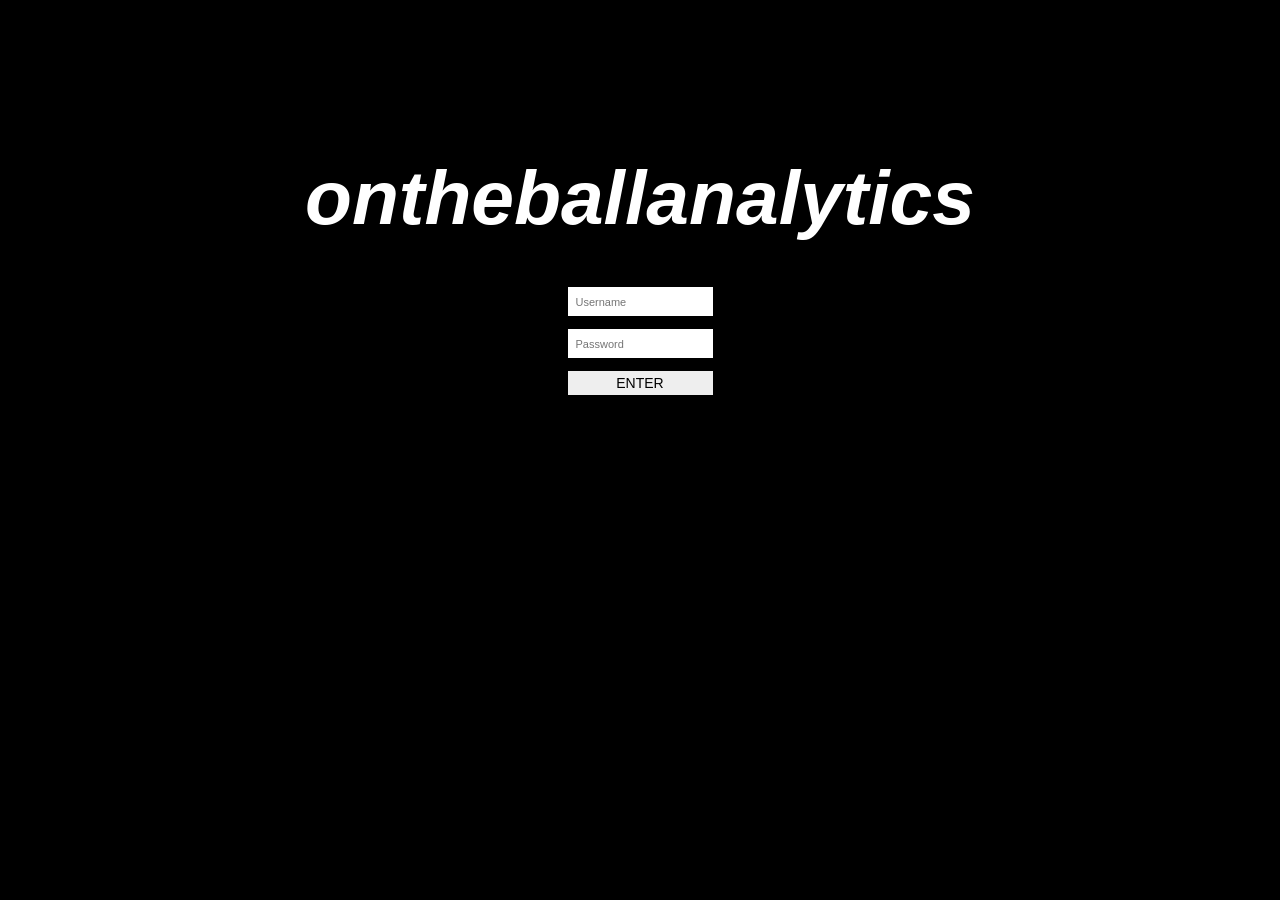
<file: index.html>
<!DOCTYPE html>
<html>
<head>

    <meta name="viewport" content="width=device-width, initial-scale=1.0">

    <title>ontheballanalytics</title>

    <link rel="stylesheet" href="css/style.css">

</head>

<body class="login-page">

    <div class="login-container">

        <div class="login-logo">
            ontheballanalytics
        </div>

        <div class="login-form">

            <input
                type="text"
                id="username"
                placeholder="Username"
            >

            <input
                type="password"
                id="password"
                placeholder="Password"
            >

            <button id="login-button">
                ENTER
            </button>

            <p id="login-error"></p>

        </div>

    </div>

    <script src="js/login.js"></script>

</body>
</html>
</file>
<file: css/style.css>
.watermark-logo {
    position: fixed;
    top: 50%;
    left: 50%;
    transform: translate(-50%, -50%);

    width: 500px;  
    opacity: 0.1;      
    z-index: 0;
    pointer-events: none;
}

.testing-file-tab {
    display: none;
}

.match-report-column {
    display: flex;
    flex-direction: column;
    align-items: stretch;
    width: 386px;
    flex-shrink: 0;
}


/* =========================
   MATCH REPORT / GS / GA / WA / C / WD / GD / GK / 1 / 2 / 3 / 4 / 5 TABS
========================= */

#match-report-tab,
#gs-tab,
#ga-tab,
#wa-tab,
#c-tab,
#wd-tab,
#gd-tab,
#gk-tab,
[id="S1-tab"],
[id="S2-tab"],
[id="S3-tab"],
[id="S4-tab"],
[id="S5-tab"] {
    width: 35px;
    height: auto;
    min-height: 50px;
    padding: 8px 5px;

    writing-mode: vertical-rl;
    transform: rotate(180deg);

    display: none;

    align-items: center;
    justify-content: center;
    align-self: flex-start;

    font-weight: bold;
    font-size: 14px;
    letter-spacing: 1px;

    background: white;
    color: black;

    border: 4px solid black;
    border-left: none;
    border-radius: 0 12px 12px 0;

    box-sizing: border-box;

    margin-right: -4px;

    position: relative;
}


/* =========================
   TAB STACKING
========================= */

#match-report-tab {
    margin-top: 0;
    z-index: 14;
}

#gs-tab {
    margin-top: -10px;
    z-index: 13;
}

#ga-tab {
    margin-top: -10px;
    z-index: 12;
}

#wa-tab {
    margin-top: -10px;
    z-index: 11;
}

#c-tab {
    margin-top: -10px;
    z-index: 10;
}

#wd-tab {
    margin-top: -10px;
    z-index: 9;
}

#gd-tab {
    margin-top: -10px;
    z-index: 8;
}

#gk-tab {
    margin-top: -10px;
    z-index: 7;
}

[id="S1-tab"] {
    margin-top: -10px;
    z-index: 6;
}

[id="S2-tab"] {
    margin-top: -10px;
    z-index: 5;
}

[id="S3-tab"] {
    margin-top: -10px;
    z-index: 4;
}

[id="S4-tab"] {
    margin-top: -10px;
    z-index: 3;
}

[id="S5-tab"] {
    margin-top: -10px;
    z-index: 2;
}


/* =========================
   ACTIVE TAB
========================= */

#match-report-tab.active {
    z-index: 20;
}

#gs-tab.active {
    z-index: 20;
}

#ga-tab.active {
    z-index: 20;
}

#wa-tab.active {
    z-index: 20;
}

#c-tab.active {
    z-index: 20;
}

#wd-tab.active {
    z-index: 20;
}

#gd-tab.active {
    z-index: 20;
}

#gk-tab.active {
    z-index: 20;
}

[id="S1-tab"].active {
    z-index: 20;
}

[id="S2-tab"].active {
    z-index: 20;
}

[id="S3-tab"].active {
    z-index: 20;
}

[id="S4-tab"].active {
    z-index: 20;
}

[id="S5-tab"].active {
    z-index: 20;
}


/* =========================
   MATCH REPORT / GS BOXES
========================= */

.match-report-box {
    position: relative;
    z-index: 2;
}

.gs-box {
    position: relative;
    z-index: 2;
}

.ga-box {
    position: relative;
    z-index: 2;
    border: 4px solid black;
    border-radius: 0 20px 20px 20px;
    padding: 20px;
    background-color: transparent;    width: 350px;
    margin-bottom: 0px;
    display: none;
}

.wa-box {
    position: relative;
    z-index: 2;
    border: 4px solid black;
    border-radius: 0 20px 20px 20px;
    padding: 20px;
    background-color: transparent;
    width: 350px;
    margin-bottom: 0px;
    display: none;
}

.c-box {
    position: relative;
    z-index: 2;
    border: 4px solid black;
    border-radius: 0 20px 20px 20px;
    padding: 20px;
    background-color: transparent;
    width: 350px;
    margin-bottom: 0px;
    display: none;
}

.wd-box {
    position: relative;
    z-index: 2;
    border: 4px solid black;
    border-radius: 0 20px 20px 20px;
    padding: 20px;
    background-color: transparent;
    width: 350px;
    margin-bottom: 0px;
    display: none;
}

.gd-box {
    position: relative;
    z-index: 2;
    border: 4px solid black;
    border-radius: 0 20px 20px 20px;
    padding: 20px;
    background-color: transparent;
    width: 350px;
    margin-bottom: 0px;
    display: none;
}

.gk-box {
    position: relative;
    z-index: 2;
    border: 4px solid black;
    border-radius: 0 20px 20px 20px;
    padding: 20px;
    background-color: transparent;
    width: 350px;
    margin-bottom: 0px;
    display: none;
}

.s1-box {
    position: relative;
    z-index: 2;
    border: 4px solid black;
    border-radius: 0 20px 20px 20px;
    padding: 20px;
    background-color: transparent;
    width: 350px;
    margin-bottom: 0px;
    display: none;
}

.s2-box {
    position: relative;
    z-index: 2;
    border: 4px solid black;
    border-radius: 0 20px 20px 20px;
    padding: 20px;
    background-color: transparent;
    width: 350px;
    margin-bottom: 0px;
    display: none;
}

.s3-box {
    position: relative;
    z-index: 2;
    border: 4px solid black;
    border-radius: 0 20px 20px 20px;
    padding: 20px;
    background-color: transparent;
    width: 350px;
    margin-bottom: 0px;
    display: none;
}

.s4-box {
    position: relative;
    z-index: 2;
    border: 4px solid black;
    border-radius: 0 20px 20px 20px;
    padding: 20px;
    background-color: transparent;
    width: 350px;
    margin-bottom: 0px;
    display: none;
}

.s5-box {
    position: relative;
    z-index: 2;
    border: 4px solid black;
    border-radius: 0 20px 20px 20px;
    padding: 20px;
    background-color: transparent;
    width: 350px;
    margin-bottom: 0px;
    display: none;
}

.match-report-box {
    border: 4px solid black;
    border-radius: 0 20px 20px 20px;
    padding: 20px;
    background-color: transparent;
    width: 350px;
    margin-bottom: 0px;
}

.gs-box {
    border: 4px solid black;
    border-radius: 0 20px 20px 20px;
    padding: 20px;
    background-color: transparent;
    width: 350px;
    margin-bottom: 0px;
    display: none;
}


/* =========================
   TAG BUTTONS
========================= */

.tag-button {
    background-color: pink;
    border-radius: 25px;
    width: 150px;
    height: 50px;
    font-size: 13px;
    font-weight: bold;
    font-style: italic;
    font-family: Arial, sans-serif;
    color: black;
    border: 2px solid black;
    cursor: pointer;
    transition: 0.1s;
}

.tag-button:active {
    transform: translateY(4px);
}

.green-button {
    background-color: lightgreen;
}

.red-button {
    background-color: lightcoral;
}

.grey-button {
    background-color: lightgrey;
}

.black-button {
    color: white;
    background-color: black;
}


/* =========================
   PLAYER TOGGLES
========================= */

.player-toggles {
    display: flex;
    flex-direction: column;
    align-items: center;
    gap: 10px;
}

.player-toggle {
    width: 42px;
    height: 42px;
    border-radius: 50%;
    background-color: black;
    color: white;
    border: 2px solid black;
    font-weight: bold;
    font-size: 13px;
    cursor: pointer;
}

.player-toggle.active {
    background-color: white;
    color: black;
}

.player-toggle.off-court.active {
    background-color: white;
    color: black;
}

.player-toggle.off-court {
    background-color: lightgrey;
    color: black;
}


.player-lock {
    width: 46px;
    height: 24px;
    border-radius: 20px;
    background-color: lightgreen;
    border: 2px solid black;
    position: relative;
    cursor: pointer;
    padding: 0;
    box-sizing: border-box;
}

.player-lock::before {
    content: "";
    position: absolute;
    width: 16px;
    height: 16px;
    background-color: white;
    border: 1px solid black;
    border-radius: 50%;
    left: 2px;
    top: 2px;
    transition: 0.2s;
}

.player-lock.locked {
    background-color: lightcoral;
}

.player-lock.locked::before {
    transform: translateX(22px);
}

.player-toggle {
    touch-action: none;
    user-select: none;
}



/* =========================
   COUNTERS
========================= */

.counter {
    display: block;
    font-size: 13px;
    margin-top: 5px;
}


/* =========================
   PLAYER BOX
========================= */

.player-box {
    border: 4px solid black;
    border-radius: 20px;
    padding: 20px;
    background-color: white;
    width: 310px;
}


/* =========================
   GAME FEED
========================= */

.game-feed {
    border: 4px solid black;
    border-radius: 20px;
    padding: 20px;
    background-color: white;
    width: 597px;

    max-height: 605px;
    overflow-y: auto;
}


/* =========================
   GAME FEED EVENTS
========================= */

.shot-scored-event {
    background-color: #D8B4FE;
    color: black;
}

.shot-missed-event {
    background-color: #AEB6C2;
    color: black;
}

.attack-rebound-won-event {
    background-color: #D8B4FE;
    color: black;
}

.attack-rebound-lost-event {
    background-color: #AEB6C2;
    color: black;
}

.feed-success-event {
    background-color: #D8B4FE;
    color: black;
}

.feed-missed-event {
    background-color: #AEB6C2;
    color: black;
}

.centre-success-event {
    background-color: #D8B4FE;
    color: black;
}

.centre-fail-event {
    background-color: #AEB6C2;
    color: black;
}

.turnover-event {
    background-color: #D8B4FE;
    color: black;
}

.unforced-error-event {
    background-color: #AEB6C2;
    color: black;
}

.defence-rebound-won-event {
    background-color: #D8B4FE;
    color: black;
}

.defence-rebound-lost-event {
    background-color: #AEB6C2;
    color: black;
}

.feed-success-event {
    background-color: #D8B4FE;
    color: black;
}

.oppo-score-event {
    background-color: #AEB6C2;
    color: black;
}


/* =========================
   TITLES
========================= */

.player-title {
    font-size: clamp(24px, 3vw, 40px);
    font-weight: bold;
    text-align: center;
    margin-bottom: 10px;
    font-family: arial, sans-serif;
}

#match-report-title {
    font-size: 25px;
}

.report-heading {
    font-size: 16px;
    text-align: center;
    font-family: "Montserrat", sans-serif;
    font-weight: 400;
    letter-spacing: 0.5px;
    margin-top: 2px;
    margin-bottom: 4px;
}

.game-feed h1.report-heading {
    font-size: 24px;
}

.player-name-hint {
    font-size: 11px;
    color: #888;
    text-align: center;
    margin-top: -8px;
    margin-bottom: 12px;
}

/* =========================
   MAIN CONTAINER
========================= */

.container {
    display: flex;
    gap: 40px;
    align-items: flex-start;
}

.progress-bar {
    width: 100%;
    height: 20px;
    background-color: lightgray;
    border-radius: 10px;
    overflow: hidden;
    margin-top: 0px;
    margin-bottom: 30px;
    position: relative;
    display: flex;
    align-items: center;
    justify-content: center;
    z-index: 1;
    border: 1px solid rgba(0,0,0,0.2);
}

.progress-fill {
    height: 100%;
    width: 0%;
    background-color: #A78BFA;
    transition: width 0.3s;

    position: absolute;
    left: 0;
    top: 0;
    z-index: 2;
}

.progress-text {
    position: center;
    font-size: 16px;
    font-weight: bold;
    z-index: 3;
    color: #111827;
}

.column {
    display: flex;
    width: auto;
    flex-direction: column;
    gap: 0px;
}

.match-report-column {
    flex-direction: row;
}

.testing-file-tabs {
    display: flex;
    flex-direction: column;
    align-items: flex-start;
}

#start-match,
#opposition-score-btn {
    vertical-align: top;
}

.download-report-button {
    display: block;
    width: 100%;
    margin-top: 25px;
    padding: 12px;
    background-color: #222;
    color: white;
    border: none;
    border-radius: 6px;
    font-size: 14px;
    font-weight: bold;
    cursor: pointer;
}

.download-report-button:hover {
    background-color: #444;
}


/* =========================
   iPAD LANDSCAPE
========================= */

@media screen and (max-width: 1200px) and (orientation: landscape) {

    .container {
        width: 100%;
        display: flex;
        gap: 12px;
        padding: 0 10px;
        box-sizing: border-box;
        align-items: flex-start;
    }

    .container > .column {
        box-sizing: border-box;
        min-width: 0;
    }

    .container > .column:nth-child(1) {
        flex: 0 0 335px;
        width: 335px;
    }

    .container > .column:nth-child(2) {
        flex: 1 1 0;
        width: 0;
        min-width: 0;
    }

    .container > .column:nth-child(2) .game-feed {
        width: 100%;
        min-width: 0;
        max-width: 100%;
        box-sizing: border-box;
    }

    .container > .column:nth-child(3) {
        flex: 0 0 46px;
        width: 46px;
        min-width: 46px;
    }

    .container > .column:nth-child(4) {
        flex: 0 0 310px;
        width: 310px;
        min-width: 310px;
    }

    .match-report-box,
    .gs-box,
    .game-feed,
    .player-box {
        width: 100%;
        box-sizing: border-box;
    }

    .match-report-column .match-report-box,
    .match-report-column .gs-box {
        width: 300px !important;
        min-width: 300px;
        max-width: 300px;
        flex: 0 0 300px;
        box-sizing: border-box;
    }

    .player-box {
        padding: 12px;
    }

    .player-title {
        font-size: clamp(20px, 3vw, 36px);
        line-height: 1.1;
        text-align: center;
        white-space: nowrap;
        margin-bottom: 10px;
    }

    .report-heading {
        font-size: clamp(14px, 1.8vw, 22px);
        line-height: 1.1;
        text-align: center;
        white-space: nowrap;
    }

    .column .player-box:first-child {
        display: block;
    }

    .column .player-box:first-child .player-title {
        display: block;
        width: 100%;
    }

    .column .player-box:first-child .tag-button {
        display: inline-block;
        width: calc(50% - 5px);
        height: 46px;
        box-sizing: border-box;
        font-size: clamp(9px, 1.1vw, 13px);
        padding: 4px;
        vertical-align: top;
        margin-bottom: 8px;
    }

    .column .player-box:first-child br {
        display: none;
    }

    .counter {
        font-size: 12px;
        margin-top: 3px;
    }

    .column .player-box:last-child {
        display: grid;
        grid-template-columns: 1fr 1fr;
        gap: 8px;
    }

    .timer-buttons {
        display: contents;
    }

    .timer-buttons .tag-button {
        width: 100%;
        height: 46px;
        box-sizing: border-box;
        font-size: clamp(9px, 1.1vw, 13px);
        padding: 4px;
    }

    #clear-last {
        width: 100%;
        height: 46px;
        box-sizing: border-box;
        font-size: clamp(9px, 1.1vw, 13px);
        padding: 4px;
        grid-column: 1 / 3;
    }

    .progress-bar {
        width: 100%;
        box-sizing: border-box;
    }
}


/* =========================
   iPHONE PORTRAIT
========================= */

@media screen and (max-width: 600px) and (orientation: portrait) {

    .container {
        display: flex;
        flex-direction: row;
        flex-wrap: wrap;
        align-items: flex-start;
        gap: 12px;
        width: 100%;
        padding: 10px;
        box-sizing: border-box;
    }

    .container > .column {
        box-sizing: border-box;
        min-width: 0;
    }

    /* PLAYER TOGGLES - LEFT SIDE */
    .container > .column:nth-child(3) {
        order: 1;
        flex: 0 0 52px;
        width: 52px;
    }

    /* TAGGING PANEL - RIGHT SIDE */
    .container > .column:nth-child(4) {
        order: 2;
        flex: 1 1 0;
        width: 0;
        min-width: 0;
    }

    /* MATCH REPORT / PLAYER CONTAINERS - BELOW */
    .container > .column:nth-child(1) {
        order: 3;
        flex: 0 0 100%;
        width: 100%;
    }

    /* GAME FEED - HIDDEN ON IPHONE */
.container > .column:nth-child(2) {
    display: none !important;
}

    .match-report-column {
        width: 100%;
        max-width: 100%;
        min-width: 0;
        box-sizing: border-box;
    }

    .match-report-box,
    .gs-box,
    .ga-box,
    .wa-box,
    .c-box,
    .wd-box,
    .gd-box,
    .gk-box,
    .s1-box,
    .s2-box,
    .s3-box,
    .s4-box,
    .s5-box {
        width: 0;
        flex: 1 1 0;
        min-width: 0;
        max-width: 100%;
        box-sizing: border-box;
    }

    .game-feed,
    .player-box {
        width: 100%;
        max-width: none;
        box-sizing: border-box;
    }

    .match-report-box {
        padding: 12px;
    }

    .report-heading {
        font-size: 18px;
        line-height: 1.1;
        white-space: normal;
    }

    .progress-bar {
        width: 100%;
        height: 20px;
        margin-bottom: 18px;
    }

    .player-box {
        padding: 12px;
    }

    .player-title {
        font-size: 28px;
        line-height: 1.1;
        margin-bottom: 12px;
        white-space: nowrap;
    }

    .column .player-box:first-child {
        display: block;
    }

    .column .player-box:first-child .player-title {
        display: block;
        width: 100%;
    }

    .column .player-box:first-child .tag-button {
        display: inline-block;
        width: calc(50% - 5px);
        height: 50px;
        box-sizing: border-box;
        font-size: 11px;
        padding: 4px;
        vertical-align: top;
        margin-bottom: 8px;
    }

    .column .player-box:first-child br {
        display: none;
    }

    .counter {
        font-size: 12px;
        margin-top: 3px;
    }

    .column .player-box:last-child {
        display: block;
    }

    .timer-buttons {
        display: flex;
        gap: 8px;
        width: 100%;
        margin-bottom: 8px;
    }

    .timer-buttons .tag-button {
        width: calc(50% - 4px);
        flex: 0 0 calc(50% - 4px);
        height: 50px;
        box-sizing: border-box;
        font-size: 11px;
        padding: 4px;
    }

    #clear-last {
        display: block;
        width: 100%;
        height: 50px;
        box-sizing: border-box;
        font-size: 11px;
        padding: 4px;
    }

    .game-feed {
        max-height: 450px;
        overflow-y: auto;
        padding: 12px;
    }

        #match-report-title {
        font-size: 19px;
        white-space: nowrap;
        letter-spacing: -0.5px;
        width: 100%;
        box-sizing: border-box;
        text-align: center;
    }

    /* Hide gamefeed on iPhone Player and Crosskeys versions */
body.testing-mode .container > .column:nth-child(2),
body.crosskeys-mode .container > .column:nth-child(2) {
    display: none !important;
}

}


/* =========================
   LOGIN HOMEPAGE
========================= */

html:has(body.login-page) {
    margin: 0;
    padding: 0;
    background: black;
}

body.login-page {
    margin: 0 !important;
    padding: 0 !important;
    width: 100vw;
    min-height: 100vh;
    background: black !important;
    overflow: hidden;
}

.login-page .login-container {
    position: fixed;
    inset: 0;
    width: 100vw;
    height: 100vh;
    min-height: 0;

    display: flex;
    flex-direction: column;
    align-items: center;
    justify-content: flex-start;

    box-sizing: border-box;
    padding-top: 17vh;
}

.login-page .login-logo {
    color: white !important;
    font-family: Arial, sans-serif !important;
    font-size: clamp(42px, 6vw, 78px) !important;
    font-weight: bold !important;
    font-style: italic !important;
    text-align: center;
    white-space: nowrap;
    margin: 0 0 45px 0;
    width: auto;
}

.login-page .login-form {
    width: 145px;
    display: flex;
    flex-direction: column;
    align-items: stretch;
}

.login-page .login-form input {
    width: 145px;
    height: 29px;
    box-sizing: border-box;
    margin: 0 0 13px 0;
    padding: 4px 8px;

    border: none;
    border-radius: 0;

    font-family: Arial, sans-serif;
    font-size: 11px;
}

.login-page #login-button {
    width: 145px;
    height: 24px;

    box-sizing: border-box;
    padding: 0;

    border: none;
    border-radius: 0;

    background-color: #eeeeee;
    color: black;

    font-family: Arial, sans-serif;
    font-size: 14px;
    cursor: pointer;
}

.login-page #login-button:active {
    transform: translateY(2px);
}

.login-page #login-error {
    color: white;
    font-family: Arial, sans-serif;
    font-size: 11px;
    text-align: center;
    margin: 10px 0 0;
}

/* ======================================================
   PDF EXPORT LAYOUT
   ====================================================== */

.pdf-export {
    width: 386px !important;
    min-width: 386px !important;
    max-width: none !important;
    box-sizing: border-box !important;
}

.pdf-export .match-report-column {
    width: 386px !important;
    min-width: 386px !important;
    max-width: 386px !important;
    flex: 0 0 386px !important;
}

.pdf-export .match-report-box,
.pdf-export .gs-box,
.pdf-export .ga-box,
.pdf-export .wa-box,
.pdf-export .c-box,
.pdf-export .wd-box,
.pdf-export .gd-box,
.pdf-export .gk-box,
.pdf-export .s1-box,
.pdf-export .s2-box,
.pdf-export .s3-box,
.pdf-export .s4-box,
.pdf-export .s5-box {
    width: 350px !important;
    min-width: 350px !important;
    max-width: 350px !important;
    flex: 0 0 350px !important;
    box-sizing: border-box !important;
}

/* ======================================================
   PDF PROGRESS BAR TEXT FIX
   ====================================================== */

.pdf-export .progress-bar {
    position: relative !important;
    isolation: isolate;
}

.pdf-export .progress-fill {
    position: absolute !important;
    left: 0 !important;
    top: 0 !important;
    z-index: 1 !important;
}

.pdf-export .progress-text {
    position: relative !important;
    z-index: 2 !important;
    display: block;
    text-align: center;
    width: 100%;
    line-height: 20px;
    color: #111827 !important;
}
</file>
